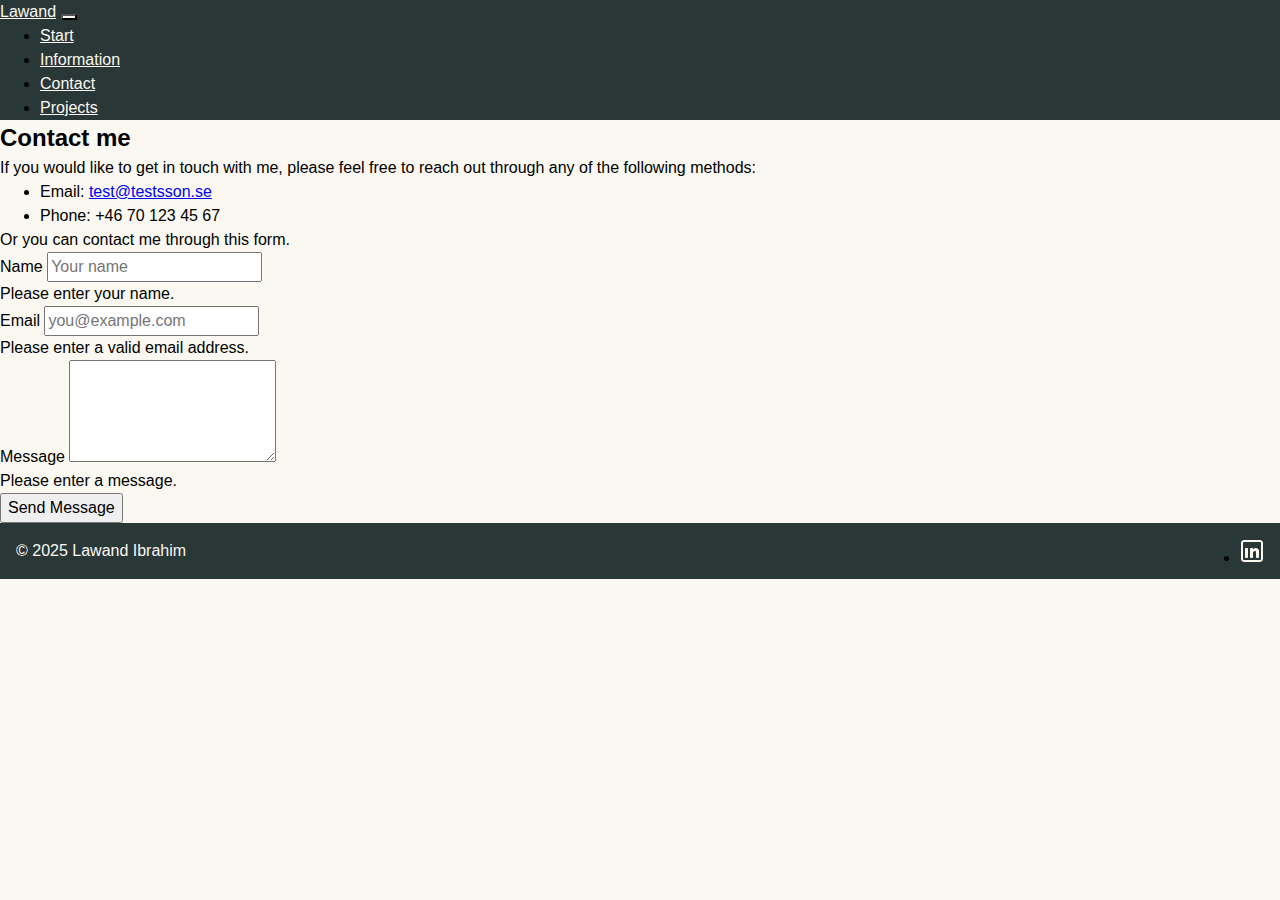
<file: contact.html>
<!DOCTYPE html>
<html lang="en">
	<head>
		<meta charset="UTF-8" />
		<meta name="viewport" content="width=device-width, initial-scale=1.0" />
		<link rel="stylesheet" href="cssreset.css" />
		<link
			href="https://cdn.jsdelivr.net/npm/bootstrap@5.3.8/dist/css/bootstrap.min.css"
			rel="stylesheet"
			integrity="sha384-sRIl4kxILFvY47J16cr9ZwB07vP4J8+LH7qKQnuqkuIAvNWLzeN8tE5YBujZqJLB"
			crossorigin="anonymous"
		/>
		<script
			src="https://cdn.jsdelivr.net/npm/bootstrap@5.3.8/dist/js/bootstrap.bundle.min.js"
			integrity="sha384-FKyoEForCGlyvwx9Hj09JcYn3nv7wiPVlz7YYwJrWVcXK/BmnVDxM+D2scQbITxI"
			crossorigin="anonymous"
		></script>
		<link rel="stylesheet" href="index.css" />
		<title>Document</title>
	</head>
	<body>
		<nav class="navbar navbar-expand-lg">
			<div class="container">
				<a class="navbar-brand" href="#">Lawand</a>
				<button
					class="navbar-toggler"
					type="button"
					data-bs-toggle="collapse"
					data-bs-target="#navbarNav"
					aria-controls="navbarNav"
					aria-expanded="false"
					aria-label="Toggle navigation"
				>
					<span class="navbar-toggler-icon"></span>
				</button>
				<div class="collapse navbar-collapse" id="navbarNav">
					<ul class="navbar-nav">
						<li class="nav-item">
							<a class="nav-link" aria-current="page" href="index.html">Start</a>
						</li>
						<li class="nav-item">
							<a class="nav-link" href="information.html">Information</a>
						</li>
						<li class="nav-item">
							<a class="nav-link" href="contact.html">Contact</a>
						</li>
						<li class="nav-item">
							<a class="nav-link" href="projects.html">Projects</a>
						</li>
					</ul>
				</div>
			</div>
		</nav>
		<main>
			<div class="container my-4">
				<h2>Contact me</h2>
				<p>If you would like to get in touch with me, please feel free to reach out through any of the following methods:</p>
				<ul>
					<li>
						Email:
						<a href="mailto:test@testsson.se">test@testsson.se</a>
					</li>
					<li>Phone: +46 70 123 45 67</li>
				</ul>

				<p>Or you can contact me through this form.</p>

				<!-- Bootstrap contact form inserted at row 64 -->
				<form class="row g-3" novalidate>
					<div class="col-md-6">
						<label for="name" class="form-label">Name</label>
						<input type="text" class="form-control" id="name" name="name" placeholder="Your name" required />
						<div class="invalid-feedback">Please enter your name.</div>
					</div>
					<div class="col-md-6">
						<label for="email" class="form-label">Email</label>
						<input type="email" class="form-control" id="email" name="email" placeholder="you@example.com" required />
						<div class="invalid-feedback">Please enter a valid email address.</div>
					</div>
					<div class="col-12">
						<label for="message" class="form-label">Message</label>
						<textarea class="form-control" id="message" name="message" rows="4" required></textarea>
						<div class="invalid-feedback">Please enter a message.</div>
					</div>
					<div class="col-12">
						<button class="btn btn-primary" type="submit">Send Message</button>
					</div>
				</form>
			</div>
		</main>
		<footer class="d-flex flex-wrap justify-content-between align-items-center py-3 border-top container">
			<div class="col-md-4 d-flex align-items-center">
				<span class="mb-md-0">© 2025 Lawand Ibrahim</span>
			</div>
			<ul class="nav col-md-4 justify-content-end list-unstyled d-flex">
				<li class="ms-3">
					<a class="instagram-icon" href="#" aria-label="LinkedIn"
						><svg width="24px" height="24px" viewBox="0 0 24 24" fill="none" xmlns="http://www.w3.org/2000/svg">
							<path d="M6.5 8C7.32843 8 8 7.32843 8 6.5C8 5.67157 7.32843 5 6.5 5C5.67157 5 5 5.67157 5 6.5C5 7.32843 5.67157 8 6.5 8Z" fill="fill" />
							<path
								d="M5 10C5 9.44772 5.44772 9 6 9H7C7.55228 9 8 9.44771 8 10V18C8 18.5523 7.55228 19 7 19H6C5.44772 19 5 18.5523 5 18V10Z"
								fill="currentColor"
							/>
							<path
								d="M11 19H12C12.5523 19 13 18.5523 13 18V13.5C13 12 16 11 16 13V18.0004C16 18.5527 16.4477 19 17 19H18C18.5523 19 19 18.5523 19 18V12C19 10 17.5 9 15.5 9C13.5 9 13 10.5 13 10.5V10C13 9.44771 12.5523 9 12 9H11C10.4477 9 10 9.44772 10 10V18C10 18.5523 10.4477 19 11 19Z"
								fill="currentColor"
							/>
							<path
								fill-rule="evenodd"
								clip-rule="evenodd"
								d="M20 1C21.6569 1 23 2.34315 23 4V20C23 21.6569 21.6569 23 20 23H4C2.34315 23 1 21.6569 1 20V4C1 2.34315 2.34315 1 4 1H20ZM20 3C20.5523 3 21 3.44772 21 4V20C21 20.5523 20.5523 21 20 21H4C3.44772 21 3 20.5523 3 20V4C3 3.44772 3.44772 3 4 3H20Z"
								fill="currentColor"
							/>
						</svg>
					</a>
				</li>
			</ul>
		</footer>
	</body>
</html>
</file>
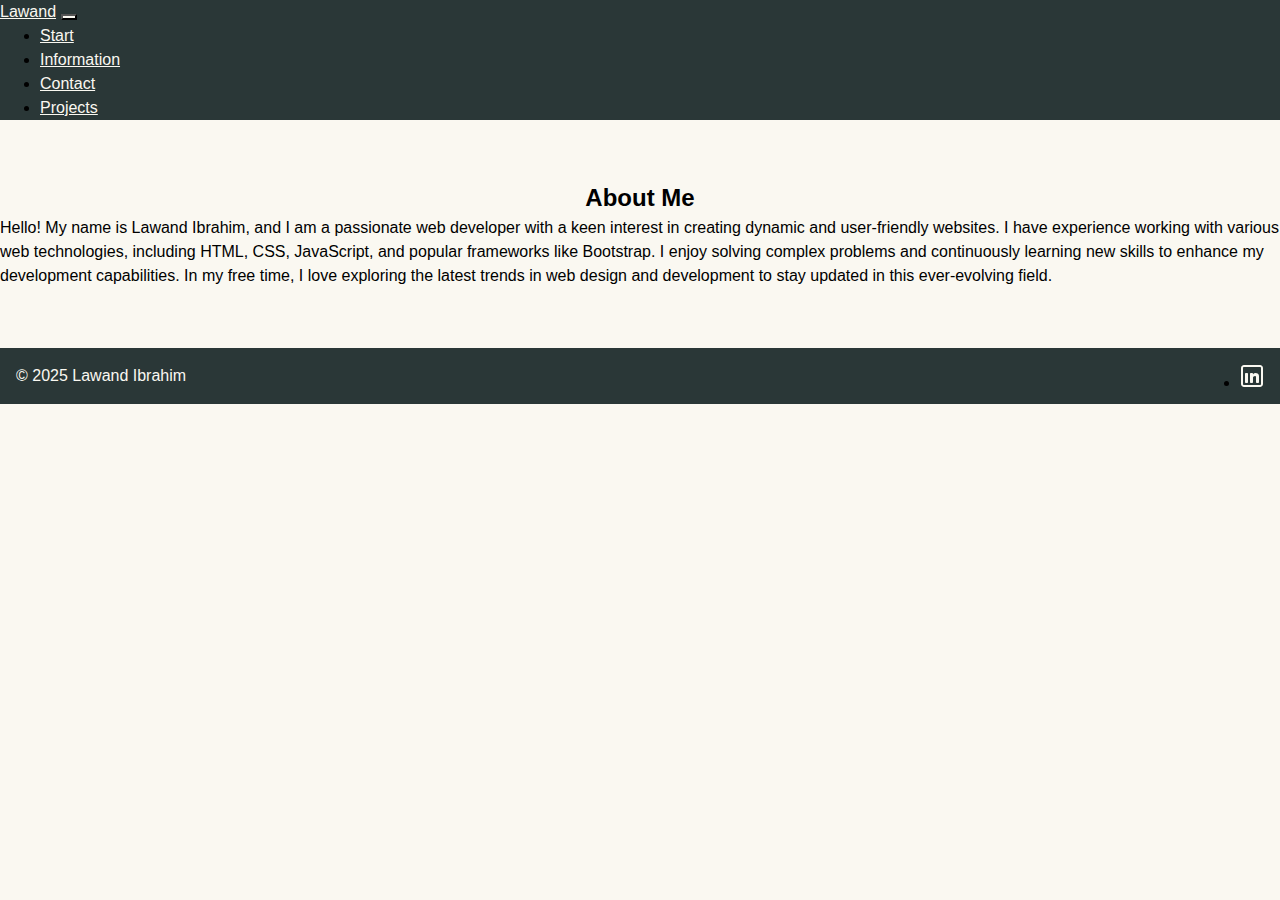
<file: information.html>
<!DOCTYPE html>
<html lang="en">
	<head>
		<meta charset="UTF-8" />
		<meta name="viewport" content="width=device-width, initial-scale=1.0" />
		<link rel="stylesheet" href="cssreset.css" />
		<link
			href="https://cdn.jsdelivr.net/npm/bootstrap@5.3.8/dist/css/bootstrap.min.css"
			rel="stylesheet"
			integrity="sha384-sRIl4kxILFvY47J16cr9ZwB07vP4J8+LH7qKQnuqkuIAvNWLzeN8tE5YBujZqJLB"
			crossorigin="anonymous"
		/>
		<script
			src="https://cdn.jsdelivr.net/npm/bootstrap@5.3.8/dist/js/bootstrap.bundle.min.js"
			integrity="sha384-FKyoEForCGlyvwx9Hj09JcYn3nv7wiPVlz7YYwJrWVcXK/BmnVDxM+D2scQbITxI"
			crossorigin="anonymous"
		></script>
		<link rel="stylesheet" href="index.css" />
		<title>Document</title>
	</head>
	<body>
		<nav class="navbar navbar-expand-lg">
			<div class="container">
				<a class="navbar-brand" href="#">Lawand</a>
				<button
					class="navbar-toggler"
					type="button"
					data-bs-toggle="collapse"
					data-bs-target="#navbarNav"
					aria-controls="navbarNav"
					aria-expanded="false"
					aria-label="Toggle navigation"
				>
					<span class="navbar-toggler-icon"></span>
				</button>
				<div class="collapse navbar-collapse" id="navbarNav">
					<ul class="navbar-nav">
						<li class="nav-item">
							<a class="nav-link" aria-current="page" href="index.html">Start</a>
						</li>
						<li class="nav-item">
							<a class="nav-link" href="information.html">Information</a>
						</li>
						<li class="nav-item">
							<a class="nav-link" href="contact.html">Contact</a>
						</li>
						<li class="nav-item">
							<a class="nav-link" href="projects.html">Projects</a>
						</li>
					</ul>
				</div>
			</div>
		</nav>
		<main>
			<h2 style="font-weight: bold; text-align: center; margin-top: 60px">About Me</h2>
			<div class="container" style="margin-bottom: 60px">
				<p>
					Hello! My name is Lawand Ibrahim, and I am a passionate web developer with a keen interest in creating dynamic and user-friendly websites. I
					have experience working with various web technologies, including HTML, CSS, JavaScript, and popular frameworks like Bootstrap. I enjoy
					solving complex problems and continuously learning new skills to enhance my development capabilities. In my free time, I love exploring the
					latest trends in web design and development to stay updated in this ever-evolving field.
				</p>
			</div>
		</main>
		<footer class="d-flex flex-wrap justify-content-between align-items-center py-3 border-top container">
			<div class="col-md-4 d-flex align-items-center">
				<span class="mb-md-0">© 2025 Lawand Ibrahim</span>
			</div>
			<ul class="nav col-md-4 justify-content-end list-unstyled d-flex">
				<li class="ms-3">
					<a class="instagram-icon" href="#" aria-label="LinkedIn"
						><svg width="24px" height="24px" viewBox="0 0 24 24" fill="none" xmlns="http://www.w3.org/2000/svg">
							<path d="M6.5 8C7.32843 8 8 7.32843 8 6.5C8 5.67157 7.32843 5 6.5 5C5.67157 5 5 5.67157 5 6.5C5 7.32843 5.67157 8 6.5 8Z" fill="fill" />
							<path
								d="M5 10C5 9.44772 5.44772 9 6 9H7C7.55228 9 8 9.44771 8 10V18C8 18.5523 7.55228 19 7 19H6C5.44772 19 5 18.5523 5 18V10Z"
								fill="currentColor"
							/>
							<path
								d="M11 19H12C12.5523 19 13 18.5523 13 18V13.5C13 12 16 11 16 13V18.0004C16 18.5527 16.4477 19 17 19H18C18.5523 19 19 18.5523 19 18V12C19 10 17.5 9 15.5 9C13.5 9 13 10.5 13 10.5V10C13 9.44771 12.5523 9 12 9H11C10.4477 9 10 9.44772 10 10V18C10 18.5523 10.4477 19 11 19Z"
								fill="currentColor"
							/>
							<path
								fill-rule="evenodd"
								clip-rule="evenodd"
								d="M20 1C21.6569 1 23 2.34315 23 4V20C23 21.6569 21.6569 23 20 23H4C2.34315 23 1 21.6569 1 20V4C1 2.34315 2.34315 1 4 1H20ZM20 3C20.5523 3 21 3.44772 21 4V20C21 20.5523 20.5523 21 20 21H4C3.44772 21 3 20.5523 3 20V4C3 3.44772 3.44772 3 4 3H20Z"
								fill="currentColor"
							/>
						</svg>
					</a>
				</li>
			</ul>
		</footer>
	</body>
</html>
</file>
<file: index.css>
:root {
	--primary-bg-color: #faf8f1;
	--secondary-bg-color: #2a3737;
	--text-color: #000;
	--transition-speed: 0.3s;
}

body {
	background-color: var(--primary-bg-color);
	font-family: Arial, sans-serif;
	color: var(--text-color);
	margin: 0;
}

.navbar {
	background-color: var(--secondary-bg-color);
	display: flex;
	justify-content: space-between;
	align-items: center;
}

.navbar .navbar-toggler {
	background-color: var(--primary-bg-color);
}

.navbar .navbar-brand,
.navbar .nav-link {
	color: var(--primary-bg-color);
	transition: color var(--transition-speed);
}

.navbar .nav-link:hover {
	color: #d1d1d1;
}

footer {
	background-color: var(--secondary-bg-color);
	display: flex;
	justify-content: space-between;
	align-items: center;
	flex-wrap: wrap;
	padding: 1rem;
}

footer span,
footer a {
	color: var(--primary-bg-color);
	transition: opacity var(--transition-speed);
}

footer a:hover {
	opacity: 0.7;
}

.image-gallery {
	display: flex;
	flex-direction: column;
	gap: 12px;
}

.image-gallery img:hover {
	transform: scale(1.03);
}

@media (min-width: 768px) {
	.image-gallery {
		flex-direction: row;
		flex-wrap: wrap;
		justify-content: center;
		gap: 2rem;
	}
	.image-gallery div {
		flex: 1 1 45%;
		max-width: 45%;
	}
}

@media (min-width: 1024px) {
	.image-gallery {
		justify-content: space-around;
		padding: 3rem;
	}
	.image-gallery div {
		flex: 1 1 30%;
		max-width: 30%;
	}
}
</file>
<file: cssreset.css>
/* 1. Use a more-intuitive box-sizing model */
*,
*::before,
*::after {
	box-sizing: border-box;
}

/* 2. Remove default margin */
* {
	margin: 0;
}

/* 3. Enable keyword animations */
@media (prefers-reduced-motion: no-preference) {
	html {
		interpolate-size: allow-keywords;
	}
}

body {
	/* 4. Add accessible line-height */
	line-height: 1.5;
	/* 5. Improve text rendering */
	-webkit-font-smoothing: antialiased;
}

/* 6. Improve media defaults */
img,
picture,
video,
canvas,
svg {
	display: block;
	max-width: 100%;
}

/* 7. Inherit fonts for form controls */
input,
button,
textarea,
select {
	font: inherit;
}

/* 8. Avoid text overflows */
p,
h1,
h2,
h3,
h4,
h5,
h6 {
	overflow-wrap: break-word;
}

/* 9. Improve line wrapping */
p {
	text-wrap: pretty;
}
h1,
h2,
h3,
h4,
h5,
h6 {
	text-wrap: balance;
}

/*
  10. Create a root stacking context
*/
#root,
#__next {
	isolation: isolate;
}
</file>
